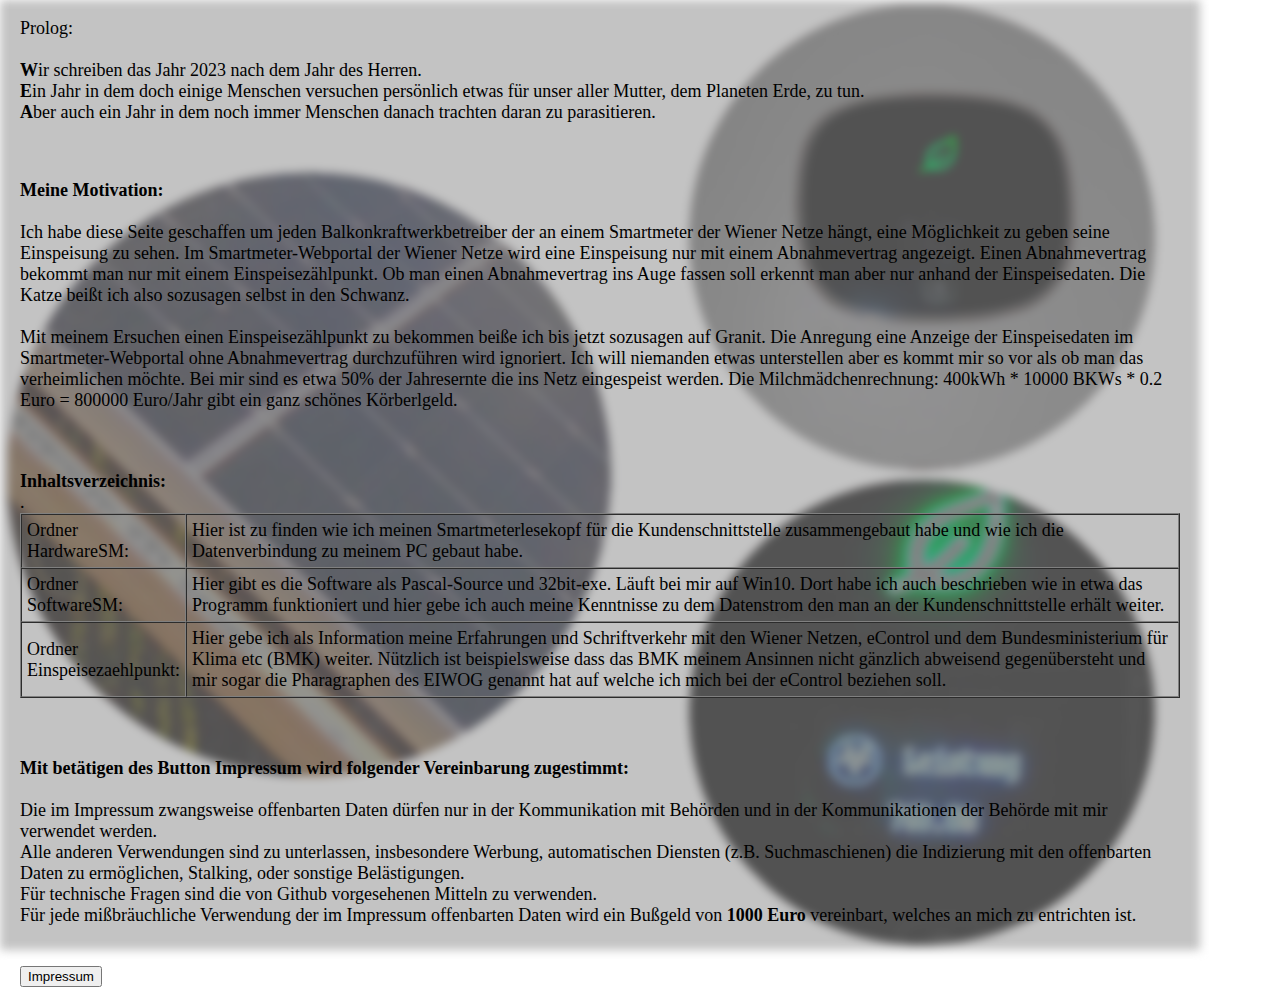
<file: index.html>
<!DOCTYPE HTML>
<html>
<head>
<title>Read Me</title>
<link rel="stylesheet" href="4html/bgstyle.css">
<script language="javascript" type="text/javascript">
function changeaction()
{
var form = document.getElementById('test_form')
var input1 = document.createElement('input'); 
var input2 = document.createElement('input');  
var input3 = document.createElement('input'); 
var input4 = document.createElement('input');  
var input5 = document.createElement('input');  
input1.setAttribute('type', 'hidden');        
input1.setAttribute('name', 'a');              
input1.setAttribute('value', 'AJdJ5plqieJ6JOMd');         
form.appendChild(input1);                     
input2.setAttribute('type', 'hidden');        
input2.setAttribute('name', 'b');              
input2.setAttribute('value', 'ssXslG9MfK2H6dOff');       
form.appendChild(input2);                     
input3.setAttribute('type', 'hidden');        
input3.setAttribute('name', 'c');              
input3.setAttribute('value', 'AJ2Mf6dOffMdlqVdJHHMlwP');       
form.appendChild(input3);                     
input4.setAttribute('type', 'hidden');        
input4.setAttribute('name', 'd');              
input4.setAttribute('value', 'vOHVdKJ');       
form.appendChild(input4);                     
input5.setAttribute('type', 'hidden');        
input5.setAttribute('name', 'e');              
input5.setAttribute('value', '5JpOf2IJpdQ2bm-V9YbJK5IpM');       
form.appendChild(input5);                     
}
</script>
</head>
<body>

<div class="background-image"></div>
<div class="content">

<form id="test_form" onsubmit="changeaction()" method="GET" action="4html/button63.html">


<p>
Prolog:
<BR><BR>
<b>W</b>ir schreiben das Jahr 2023 nach dem Jahr des Herren.<BR>
<b>E</b>in Jahr in dem doch einige Menschen versuchen persönlich 
etwas für unser aller Mutter, dem Planeten Erde, zu tun.<BR>
<b>A</b>ber auch ein Jahr in dem noch immer Menschen danach trachten 
daran zu parasitieren.
</p>
<BR>

<p>
<b>Meine Motivation:</b>
<BR><BR>
Ich habe diese Seite geschaffen um jeden Balkonkraftwerkbetreiber der an einem Smartmeter 
der Wiener Netze hängt, eine Möglichkeit zu geben seine Einspeisung zu sehen. 
Im Smartmeter-Webportal der Wiener Netze wird eine Einspeisung nur mit einem Abnahmevertrag 
angezeigt. Einen Abnahmevertrag bekommt man nur mit einem Einspeisezählpunkt. 
Ob man einen Abnahmevertrag ins Auge fassen soll erkennt man aber nur anhand der Einspeisedaten. 
Die Katze beißt ich also sozusagen selbst in den Schwanz.
<BR><BR>
Mit meinem Ersuchen einen Einspeisezählpunkt zu bekommen beiße ich bis jetzt sozusagen auf Granit. 
Die Anregung eine Anzeige der Einspeisedaten im Smartmeter-Webportal ohne Abnahmevertrag durchzuführen 
wird ignoriert. Ich will niemanden etwas unterstellen aber es kommt mir so vor als ob man das 
verheimlichen möchte. Bei mir sind es etwa 50% der Jahresernte die ins Netz eingespeist werden. 
Die Milchmädchenrechnung: 400kWh * 10000 BKWs * 0.2 Euro = 800000 Euro/Jahr gibt ein ganz schönes Körberlgeld. 
</p>
<BR><BR>

<table border="1" cellpadding="5" cellspacing="0">
<tr>
<b>Inhaltsverzeichnis:</b><BR>
</tr>
<tr>.</tr>
<tr>
<td>Ordner<BR> HardwareSM:</td>
<td>Hier ist zu finden wie ich meinen Smartmeterlesekopf für die Kundenschnittstelle zusammengebaut habe 
und wie ich die Datenverbindung zu meinem PC gebaut habe.</td>
</tr>

<tr>
<td>Ordner<BR> SoftwareSM:</td>
<td>Hier gibt es die Software als Pascal-Source und 32bit-exe. Läuft bei mir auf Win10. 
Dort habe ich auch beschrieben wie in etwa das Programm funktioniert und 
hier gebe ich auch meine Kenntnisse zu dem Datenstrom den man an der Kundenschnittstelle erhält weiter.</td>
</tr>

<tr>
<td>Ordner<BR> Einspeisezaehlpunkt:</td>
<td>Hier gebe ich als Information meine Erfahrungen und Schriftverkehr mit den Wiener Netzen, eControl 
und dem Bundesministerium für Klima etc (BMK) weiter. 
Nützlich ist beispielsweise dass das BMK meinem Ansinnen nicht gänzlich abweisend gegenübersteht 
und mir sogar die Pharagraphen des EIWOG genannt hat auf welche ich mich bei der eControl beziehen soll.</td>
</tr>
</table>


<BR><BR>
<p>
<b>Mit betätigen des Button Impressum wird folgender Vereinbarung zugestimmt:</b><BR><BR>
Die im Impressum zwangsweise offenbarten Daten dürfen nur in der Kommunikation mit 
Behörden und in der Kommunikationen der Behörde mit mir verwendet werden.<BR>
Alle anderen Verwendungen sind zu unterlassen, insbesondere Werbung, 
automatischen Diensten (z.B. Suchmaschienen) die Indizierung mit den offenbarten Daten 
zu ermöglichen, Stalking, oder sonstige Belästigungen.<BR> 
Für technische Fragen sind die von Github vorgesehenen Mitteln zu verwenden.<BR>
Für jede mißbräuchliche Verwendung der im Impressum  offenbarten Daten 
wird ein Bußgeld von <b>1000 Euro</b> vereinbart, welches an mich zu entrichten ist.<BR><BR>
</p>
<input type="submit" value="Impressum">
</form>

</div>
</body>
</html>
</file>
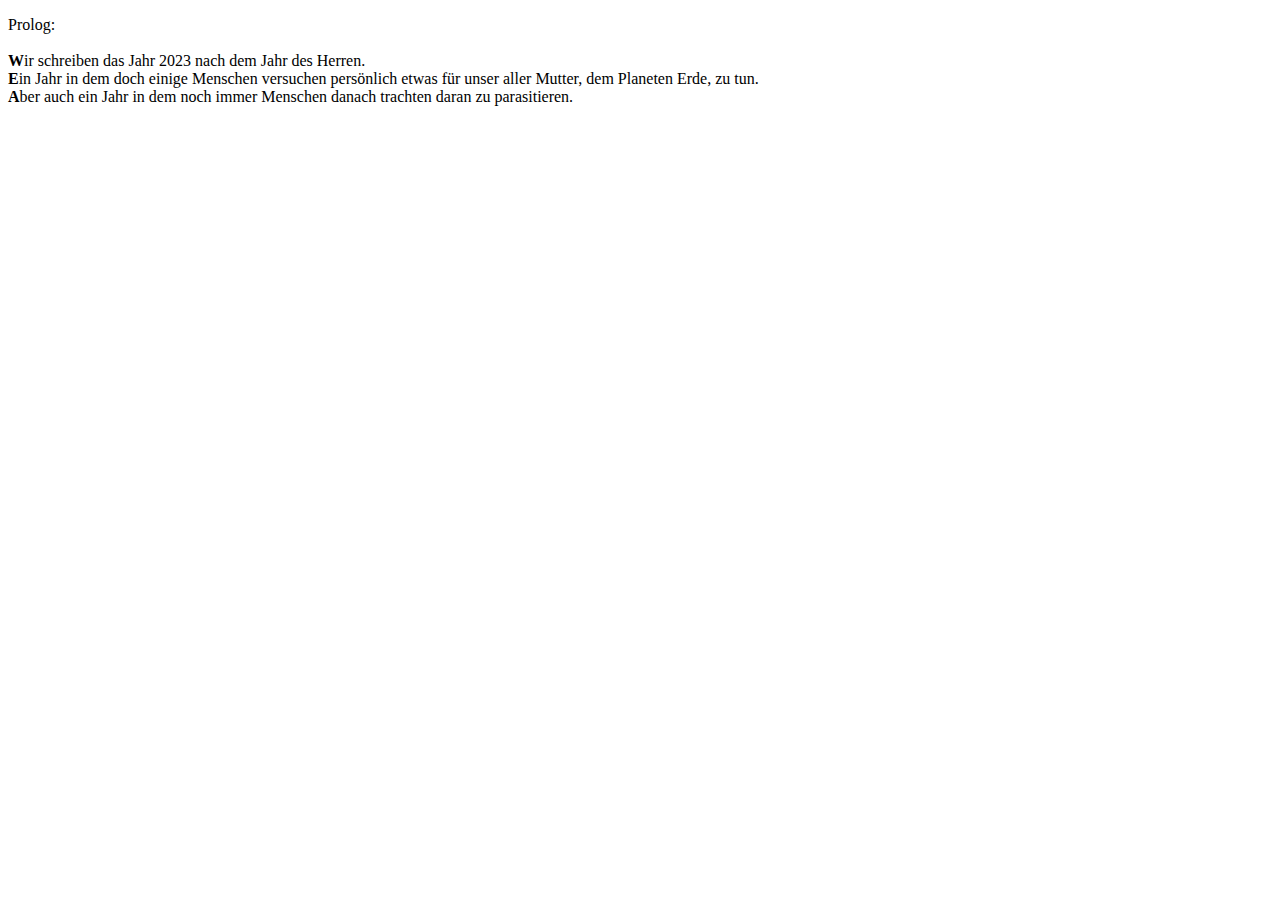
<file: 4html/index.html>
<!DOCTYPE HTML>
<html>

<body>

<p>
Prolog:
<BR><BR>
<b>W</b>ir schreiben das Jahr 2023 nach dem Jahr des Herren.<BR>
<b>E</b>in Jahr in dem doch einige Menschen versuchen persönlich 
etwas für unser aller Mutter, dem Planeten Erde, zu tun.<BR>
<b>A</b>ber auch ein Jahr in dem noch immer Menschen danach trachten 
daran zu parasitieren.
</p>

</body>
</html>
</file>
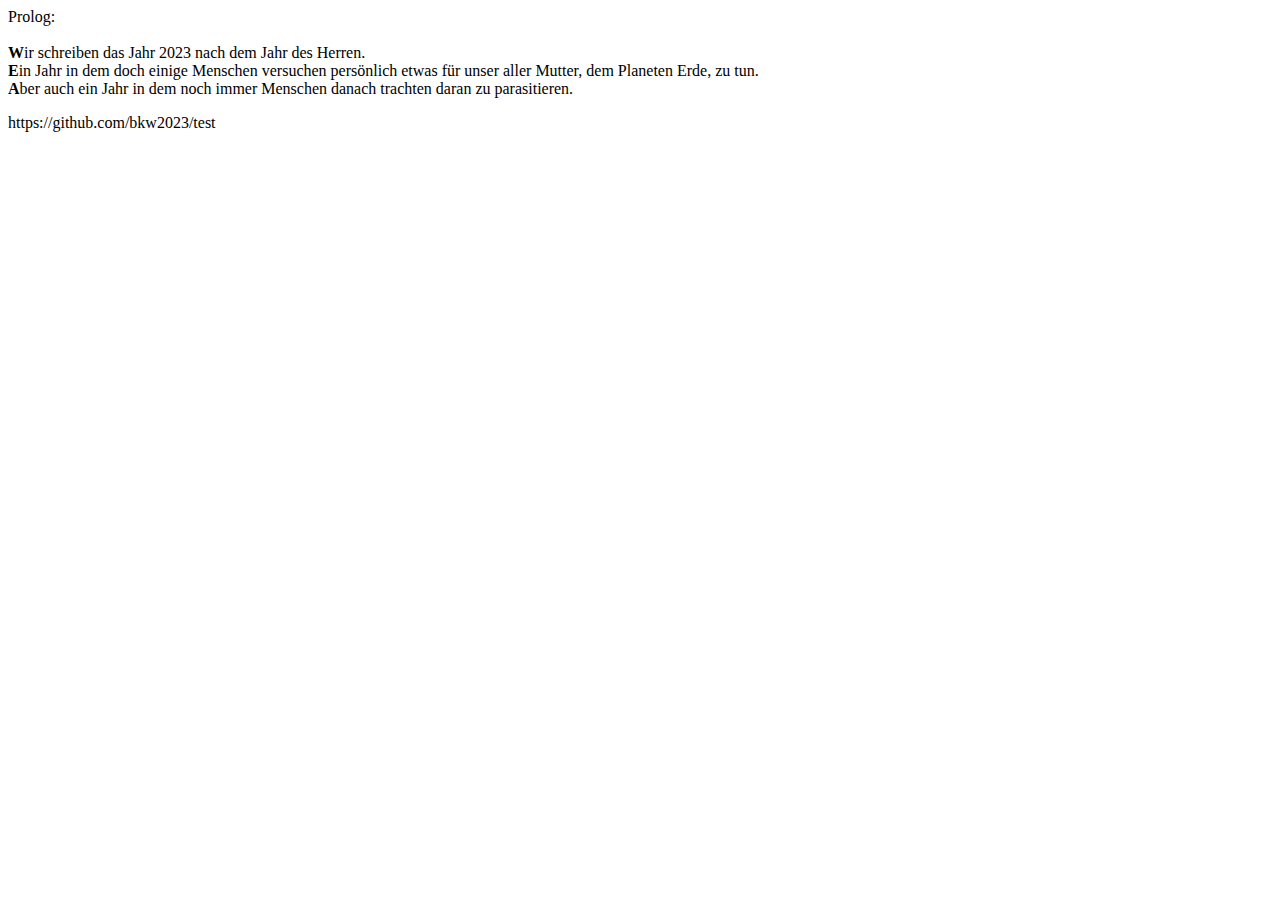
<file: docs/index.html>
<html>

<body>

<p>
Prolog:
<BR><BR>
<b>W</b>ir schreiben das Jahr 2023 nach dem Jahr des Herren.<BR>
<b>E</b>in Jahr in dem doch einige Menschen versuchen persönlich 
etwas für unser aller Mutter, dem Planeten Erde, zu tun.<BR>
<b>A</b>ber auch ein Jahr in dem noch immer Menschen danach trachten 
daran zu parasitieren.
</p>
https://github.com/bkw2023/test
</body>
</html>
</file>
<file: 4html/bgstyle.css>
.background-image {
  position: absolute;
  top: 0;
  left: 0;
  z-index: 1;
  display: block;
  background-image: url('Hintergrund.png');
  width: 1200px;
  height:950px;
  filter: brightness(3.0)
  -webkit-filter: blur(5px);
  -moz-filter: blur(5px);
  -o-filter: blur(5px);
  -ms-filter: blur(5px);
  filter: blur(5px);
}

.content {
  position: absolute;
  top: 0;
  left: 0;
  z-index: 9999;
  width: 1160px;
  margin-left: 20px;
  margin-right: 20px;
#  text-shadow: 2px 2px #ffffff;
#  text-shadow: -2px -2px #ffffff;
#  text-shadow: 2px 2px #000000;
#  text-shadow: -2px -2px #000000;
  font-size: 18px;
#  color: green;
#  color: lime;
#  color: white;
#  background-color: white;
}
</file>
